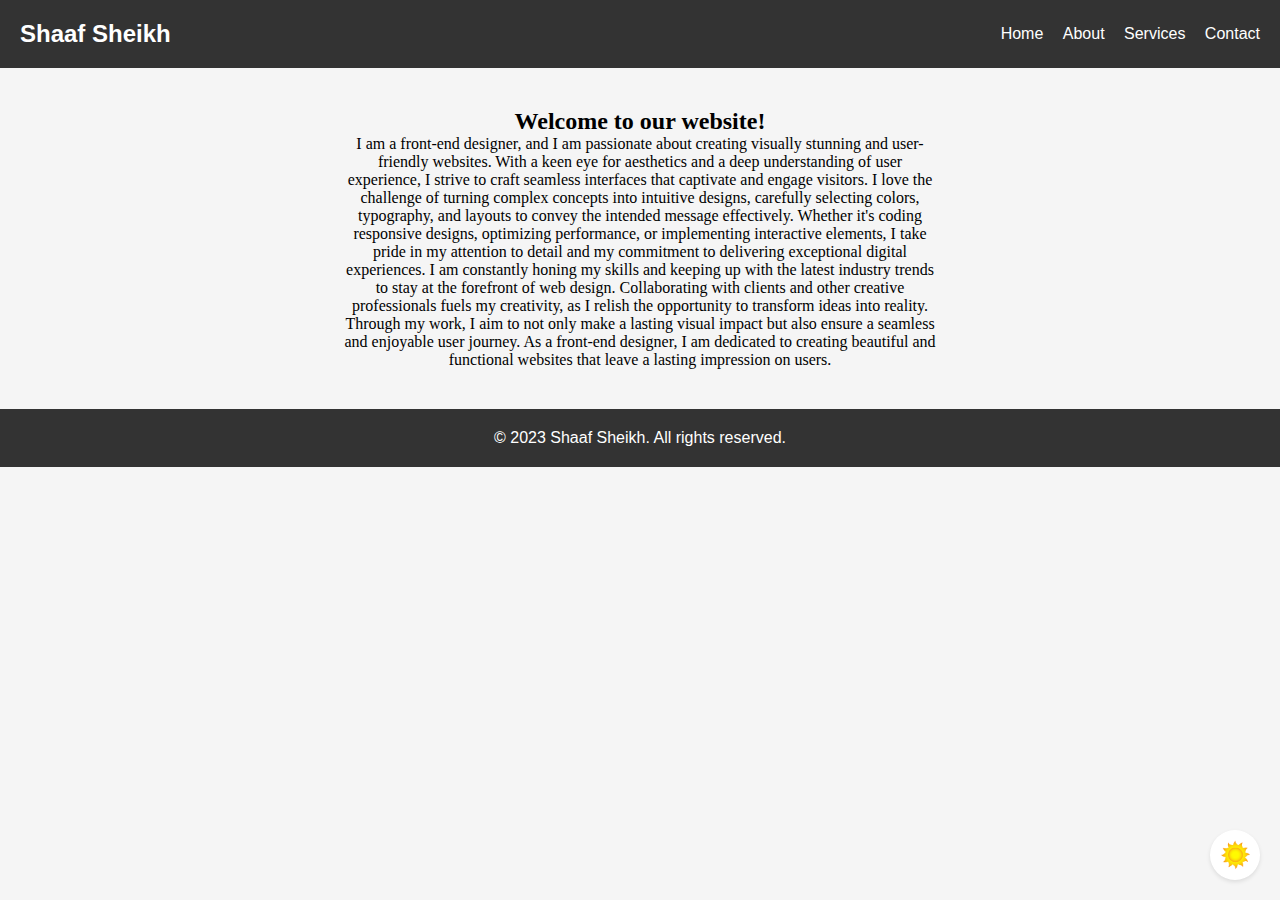
<file: index.html>
<!DOCTYPE html>
<html lang="en">
<head>
  <meta charset="UTF-8">
  <meta name="viewport" content="width=device-width, initial-scale=1.0">
  <link rel="stylesheet" href="style.css">
  <link rel="icon" href="html-home-icon-2-removebg-preview.png" type="image/x-icon">

  <title>Home</title>
</head>
<body>
  <header>
    <nav class="navbar">
      <h1 class="logo">Shaaf Sheikh</h1>
      <ul class="menu">
        <li><a href="index.html">Home</a></li>
        <li><a href="#">About</a></li>
        <li><a href="https://www.fiverr.com/shaafsheikh/do-web-designing-using-html-and-css">Services</a></li>
        <li><a href="contact.html">Contact</a></li>
      </ul>
    </nav>
  </header>

  <main>
    <div class="container">
      <h2 style="font-family: 'Times New Roman', Times, serif;">Welcome to our website!</h2>
      <p style="font-family: cursive;">I am a front-end designer, and I am passionate about creating visually stunning and user-friendly websites. With a keen eye for aesthetics and a deep understanding of user experience, I strive to craft seamless interfaces that captivate and engage visitors. I love the challenge of turning complex concepts into intuitive designs, carefully selecting colors, typography, and layouts to convey the intended message effectively. Whether it's coding responsive designs, optimizing performance, or implementing interactive elements, I take pride in my attention to detail and my commitment to delivering exceptional digital experiences. I am constantly honing my skills and keeping up with the latest industry trends to stay at the forefront of web design. Collaborating with clients and other creative professionals fuels my creativity, as I relish the opportunity to transform ideas into reality. Through my work, I aim to not only make a lasting visual impact but also ensure a seamless and enjoyable user journey. As a front-end designer, I am dedicated to creating beautiful and functional websites that leave a lasting impression on users.</p>
    </div>
  </main>

  <footer>
    <p>&copy; 2023 Shaaf Sheikh. All rights reserved.</p>
  </footer>

  <div class="floating-button" id="theme-toggle">
    <img src="sun-removebg-preview.png" alt="Light Mode">
  </div>

  <script src="script.js"></script>
</body>
</html>
</file>
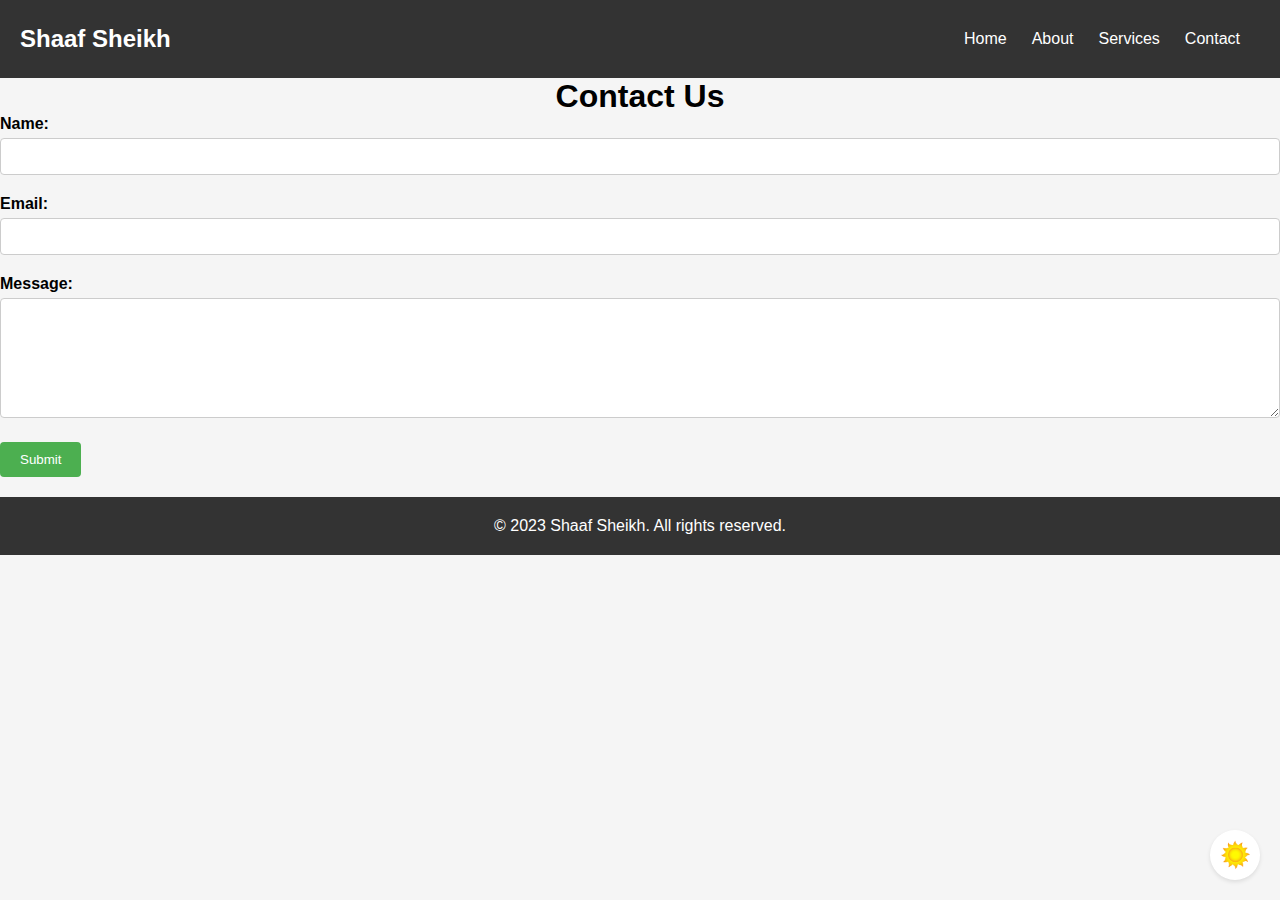
<file: contact.html>
<!DOCTYPE html>
<html lang="en">
<head>
    <meta charset="UTF-8">
    <meta name="viewport" content="width=device-width, initial-scale=1.0">
    <title>Contact</title>
    <link rel="stylesheet" href="contact.css">
    <link rel="icon" href="contact.png" type="image/x-icon">
</head>
<body>
    <header>
        <nav class="navbar">
          <h1 class="logo">Shaaf Sheikh</h1>
          <ul class="menu">
            <li><a href="index.html">Home</a></li>
            <li><a href="#">About</a></li>
            <li><a href="https://www.fiverr.com/shaafsheikh/do-web-designing-using-html-and-css">Services</a></li>
            <li><a href="contact.html">Contact</a></li>
          </ul>
        </nav>
      </header>

    <div class="container">
        <h1>Contact Us</h1>
        <form action="#" method="post">
          <div class="form-group">
            <label for="name">Name:</label>
            <input type="text" id="name" name="name" required>
          </div>
          <div class="form-group">
            <label for="email">Email:</label>
            <input type="email" id="email" name="email" required>
          </div>
          <div class="form-group">
            <label for="message">Message:</label>
            <textarea id="message" name="message" required></textarea>
          </div>
          <div class="form-group">
            <button type="submit" >Submit</button>
          </div>
        </form>
      </div>
      <footer>
        <div class="professional-line">
          <p>&copy; 2023 Shaaf Sheikh. All rights reserved.
          </p>

          <div class="floating-button" id="theme-toggle">
            <img src="sun-removebg-preview.png" alt="Light Mode">
          </div>
          <script>
            const themeToggle = document.getElementById('theme-toggle');
const body = document.body;

themeToggle.addEventListener('click', toggleTheme);

function toggleTheme() {
  body.classList.toggle('dark-mode');

  if (body.classList.contains('dark-mode')) {
    themeToggle.innerHTML = '<img src="moon.png" alt="Dark Mode">';
    themeToggle.classList.add('fade-out');
    setTimeout(() => {
      themeToggle.classList.remove('fade-out');
      themeToggle.classList.add('fade-in');
    }, 200);
  } else {
    themeToggle.innerHTML = '<img src="sun-removebg-preview.png" alt="Light Mode">';
    themeToggle.classList.add('fade-out');
    setTimeout(() => {
      themeToggle.classList.remove('fade-out');
      themeToggle.classList.add('fade-in');
    }, 200);
  }
}

          </script>
</body>          
</html>
</file>
<file: style.css>
* {
    margin: 0;
    padding: 0;
    box-sizing: border-box;
  }
  
  body {
    font-family: 'Gill Sans', 'Gill Sans MT', Calibri, 'Trebuchet MS', sans-serif;
    background-color: #f5f5f5;
  }
  
  header {
    background-color: #333;
    color: #fff;
    padding: 20px;
  }
  
  .navbar {
    display: flex;
    justify-content: space-between;
    align-items: center;
  }
  
  .logo {
    font-size: 24px;
  }
  
  .menu {
    list-style-type: none;
  }
  
  .menu li {
    display: inline-block;
    margin-left: 15px;
  }
  
  .menu li a {
    text-decoration: none;
    color: #fff;
    transition: color 0.3s;
  }
  
  .menu li a:hover {
    color: #a9a9a9;
  }
  
  main {
    padding: 40px;
    text-align: center;
  }
  
  .container {
    max-width: 600px;
    margin: 0 auto;
  }
  
  footer {
    background-color: #333;
    color: #fff;
    padding: 20px;
    text-align: center;
  }
  
  .floating-button {
    position: fixed;
    bottom: 20px;
    right: 20px;
    width: 50px;
    height: 50px;
    background-color: #fff;
    border-radius: 50%;
    box-shadow: 0 2px 4px rgba(0, 0, 0, 0.1);
    display: flex;
    justify-content: center;
    align-items: center;
    cursor: pointer;
    transition: background-color 0.3s;
  }
  
  .floating-button img {
    width: 30px;
    height: 30px;
  }
  
  .dark-mode {
    background-color: #333;
    color: #fff;
  }
  
  .dark-mode .floating-button {
    background-color: #333;
  }
  
  .dark-mode .floating-button img {
    filter: invert(100%);
  }
  
  .light-mode {
    background-color: #f5f5f5;
    color: #333;
  }
  
  .light-mode .floating-button {
    background-color: #f5f5f5;
  }
  
  .light-mode .floating-button img {
    filter: none;
  }
  
  @keyframes fadeIn {
    0% {
      opacity: 0;
    }
    100% {
      opacity: 1;
    }
  }
  
  @keyframes fadeOut {
    0% {
      opacity: 1;
    }
    100% {
      opacity: 0;
    }
  }
</file>
<file: contact.css>
* {
    margin: 0;
    padding: 0;
    box-sizing: border-box;
  }
  
  body {
    font-family: 'Gill Sans', 'Gill Sans MT', Calibri, 'Trebuchet MS', sans-serif;
    background-color: #f5f5f5;
  }
  
  header {
    background-color: #333;
    color: #fff;
    padding: 20px;
  }
  
  .navbar {
    display: flex;
    justify-content: space-between;
    align-items: center;
  }
  
  .logo {
    font-size: 24px;
  }
  
  .menu {
    list-style-type: none;
  }
  
  .menu li {
    display: inline-block;
    margin-left: 15px;
  }
  
  .menu li a {
    text-decoration: none;
    color: #fff;
    transition: color 0.3s;
  }
  
  .menu li a:hover {
    color: #a9a9a9;
  }
  
  main {
    padding: 40px;
    text-align: center;
  }

  h1 {
    text-align: center;
  }

  .form-group {
    margin-bottom: 20px;
  }

  .form-group label {
    display: block;
    font-weight: bold;
    margin-bottom: 5px;
  }

  .form-group input,
  .form-group textarea {
    width: 100%;
    padding: 10px;
    border: 1px solid #ccc;
    border-radius: 4px;
  }

  .form-group textarea {
    height: 120px;
  }
  
  .form-group button {
    background-color: #4CAF50;
    color: #fff;
    padding: 10px 20px;
    border: none;
    border-radius: 4px;
    cursor: pointer;
  }

  .form-group button:hover {
    background-color: #45a049;
  }

  nav {
    background-color: #333;
  }
  
  nav ul {
    list-style-type: none;
    display: flex;
    justify-content: space-between;
    padding: 10px;
  }
  
  nav ul li {
    margin-right: 10px;
  }
  
  nav ul li a {
    color: #fff;
    text-decoration: none;
  }
  footer {
    background-color: #333;
    color: #fff;
    padding: 20px;
    text-align: center;
  }

  .floating-button {
    position: fixed;
    bottom: 20px;
    right: 20px;
    width: 50px;
    height: 50px;
    background-color: #fff;
    border-radius: 50%;
    box-shadow: 0 2px 4px rgba(0, 0, 0, 0.1);
    display: flex;
    justify-content: center;
    align-items: center;
    cursor: pointer;
    transition: background-color 0.3s;
  }
  
  .floating-button img {
    width: 30px;
    height: 30px;
  }
  
  .dark-mode {
    background-color: #333;
    color: #fff;
  }
  
  .dark-mode .floating-button {
    background-color: #333;
  }
  
  .dark-mode .floating-button img {
    filter: invert(100%);
  }
  
  .light-mode {
    background-color: #f5f5f5;
    color: #333;
  }
  
  .light-mode .floating-button {
    background-color: #f5f5f5;
  }
  
  .light-mode .floating-button img {
    filter: none;
  }
  
  @keyframes fadeIn {
    0% {
      opacity: 0;
    }
    100% {
      opacity: 1;
    }
  }
  
  @keyframes fadeOut {
    0% {
      opacity: 1;
    }
    100% {
      opacity: 0;
    }
  }
</file>
